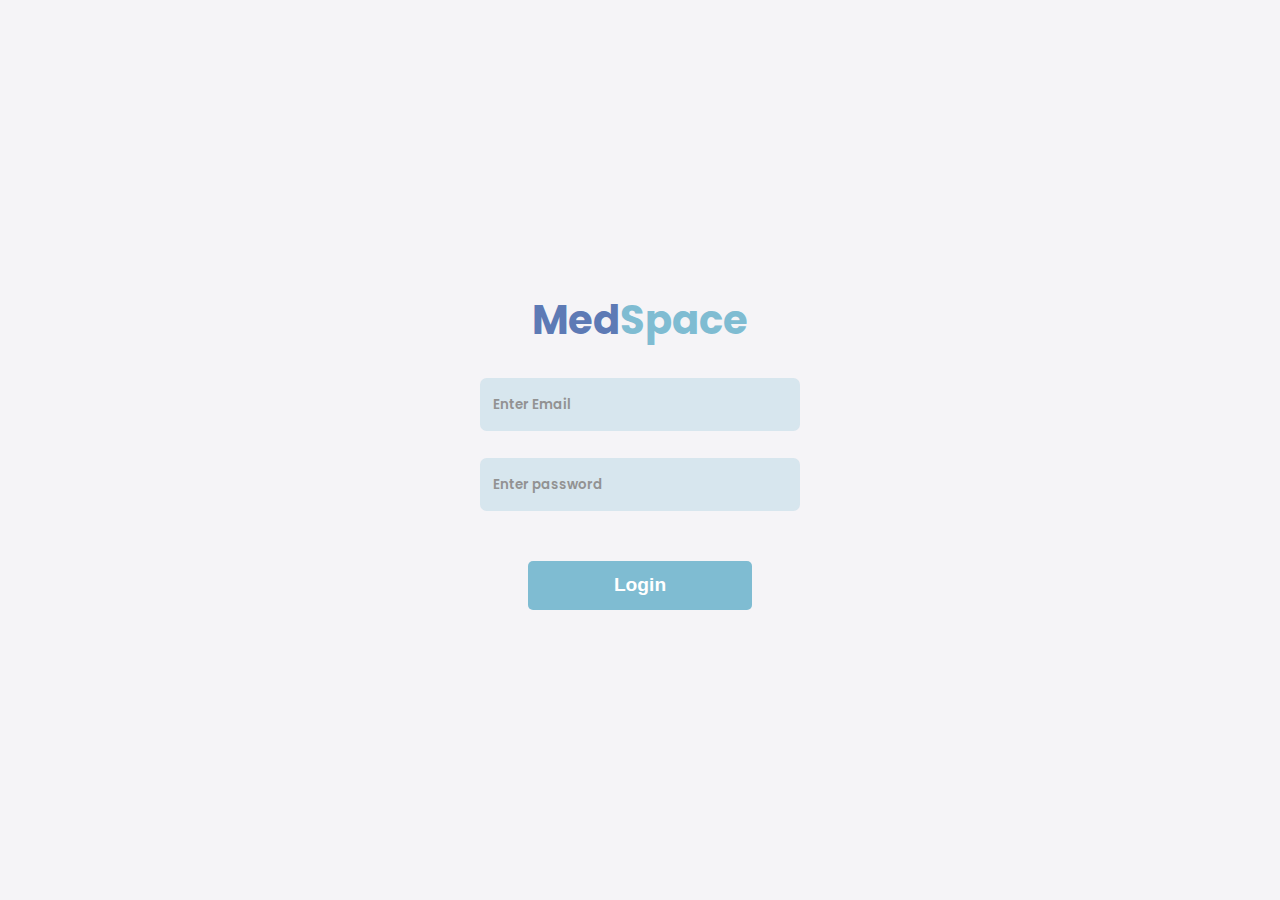
<file: index.html>
<!DOCTYPE html>
<html lang="en">

<head>
    <meta charset="UTF-8">
    <meta name="viewport" content="width=device-width, initial-scale=1.0">
    <title>Dashboard</title>
    <link href="css/style.css" rel="stylesheet">
    <link rel="preconnect" href="https://fonts.gstatic.com" crossorigin>
    <link href="https://fonts.googleapis.com/css2?family=Poppins:ital,wght@0,100;0,200;0,300;0,400;0,500;0,600;0,700;0,800;0,900;1,100;1,200;1,300;1,400;1,500;1,600;1,700;1,800;1,900&display=swap" rel="stylesheet">
    <link rel="stylesheet" href="https://cdnjs.cloudflare.com/ajax/libs/font-awesome/6.4.2/css/all.min.css" integrity="sha512-z3gLpd7yknf1YoNbCzqRKc4qyor8gaKU1qmn+CShxbuBusANI9QpRohGBreCFkKxLhei6S9CQXFEbbKuqLg0DA==" crossorigin="anonymous" referrerpolicy="no-referrer" />
</head>

<body>
    <!-- BUTTON ADD -->
    <button id="add-reserve" class="hello test aja" onclick="showButtons()">+</button>
    <div class="hiddenbutton" id="hiddenbuttons">
        <button id="add-patient" onclick="openDialog('reserve')">Add Patient</button>
        <button id="add-doctor" onclick="openDialog('doctor')">Add Doctor</button>
    </div>


    <!-- BUTTON ADD END -->

    <!-- DIALOG RESERVASI -->
    <dialog id="reserve">
        <h1 class="no-margin Hos-Name">Reservation Form</h1>
        <form action="" id="DataPasien">
            <table class="form-table">
                <tr>
                    <td class="data-table">Name:</td>
                    <td class="data-table table-name"><input type="text" name="name-patient" class="field"
                            placeholder="Name"></td>
                </tr>

                <tr>
                    <td class="data-table">Gender:</td>
                    <td class="data-table table-name">
                        <div class="flex-row">
                            <div class="flex-row">
                                <label>
                                    <input type="radio" name="gender-patient" value="Male">
                                    Male
                                </label>
                            </div>
                            <div class="flex-row">
                                <label>
                                    <input type="radio" name="gender-patient" value="Female">
                                    Female
                                </label>
                            </div>
                        </div>
                    </td>
                </tr>

                <tr>
                    <td class="data-table table-name">Address:</td>
                    <td class="data-table table-name"><textarea class="field" name="address-patient"></textarea></td>
                </tr>

                <tr>
                    <td class="data-table table-name">Date of Birth:</td>
                    <td class="data-table table-name"><input type="date" name="birthdate-patient" class="field"
                            placeholder="Birthdate"></td>
                </tr>

                <tr>
                    <td class="data-table table-name">Place of Birth:</td>
                    <td class="data-table table-name"><input type="text" name="birthplace-patient" class="field"
                            placeholder="Place of Birth"></td>
                </tr>

                <tr>
                    <td class="data-table table-name">Phone Number</td>
                    <td class="data-table table-name"><input type="text" name="phone-patient" class="field"
                            placeholder="Phone Number"></td>
                </tr>

                <tr>
                    <td class="data-table table-name">Email</td>
                    <td class="data-table table-name"><input type="email" name="email-patient" class="field"
                            placeholder="Email"></td>
                </tr>

                <tr>
                    <td class="data-table table-name">Blood Type</td>
                    <td class="data-table table-name">
                        <input list="blood-type" name="bloodtype-patient" type="text" placeholder="Blood Type"
                            class="field">
                        <datalist id="blood-type">
                            <option value="A+">A+</option>
                            <option value="A-">A-</option>
                            <option value="B+">B+</option>
                            <option value="B-">B-</option>
                            <option value="O+">O+</option>
                            <option value="O-">O-</option>
                            <option value="AB+">AB+</option>
                            <option value="AB-">AB-</option>
                        </datalist>
                    </td>
                </tr>

                <tr>
                    <td class="data-table table-name">Room</td>
                    <td class="data-table table-name">
                        <input list="room-datalist" name="room-patient" type="text" placeholder="Room" class="field">
                        <datalist id="room-datalist">
                        </datalist>
                    </td>
                </tr>

                <tr>
                    <td class="data-table table-name">Doctor</td>
                    <td class="data-table table-name">
                        <input list="doctor-datalist" name="doctor-patient" type="text" placeholder="Doctor"
                            class="field">
                        <datalist id="doctor-datalist">
                        </datalist>
                    </td>
                </tr>

                <tr>
                    <td class="data-table table-name">Check in Date:</td>
                    <td class="data-table table-name"><input type="date" name="checkindate" class="field"
                            placeholder="Check in Date"></td>
                </tr>
            </table>

            <div class="flex-row button-row">
                <button id="nosave" onclick="closeDialog('reserve')">Don't Save</button>
                <button id="submit-button" type="submit">Save</button>
            </div>
        </form>
    </dialog>

    <dialog id="doctor">
        <h1 class="no-margin Hos-Name">Add Doctor</h1>
        <form action="" id="DataDokter">
            <table class="form-table">
                <tr>
                    <td class="data-table">Name:</td>
                    <td class="data-table table-name"><input type="text" name="name-doctor" class="field" placeholder="Name">
                    </td>
                </tr>

                <tr>
                    <td class="data-table">Gender:</td>
                    <td class="data-table table-name">
                        <div class="flex-row">
                            <div class="flex-row">
                                <label>
                                    <input type="radio" name="gender-doctor" value="Male">
                                    Male
                                </label>
                            </div>
                            <div class="flex-row">
                                <label>
                                    <input type="radio" name="gender-doctor" value="Female">
                                    Female
                                </label>
                            </div>
                        </div>
                    </td>
                </tr>

                <tr>
                    <td class="data-table">Availability:</td>
                    <td class="data-table table-name">
                        <div class="flex-row">
                            <div class="flex-col flex-left"><label>
                                    <input type="checkbox" name="availability-doctor" value="monday" class="no-margin" style="width: auto;">
                                    Monday
                                </label>
                                <label>
                                    <input type="checkbox" name="availability-doctor" value="tuesday" class="no-margin" style="width: auto;">
                                    Tuesday
                                </label>
                                <label>
                                    <input type="checkbox" name="availability-doctor" value="wednesday" class="no-margin" style="width: auto;">
                                    Wednesday
                                </label>
                            </div>
                            <div class="flex-col flex-left">
                                <label>
                                    <input type="checkbox" name="availability-doctor" value="thursday" class="no-margin" style="width: auto;">
                                    Thursday
                                </label>
                                <label>
                                    <input type="checkbox" name="availability-doctor" value="friday" class="no-margin" style="width: auto;">
                                    Friday
                                </label>
                            </div>
                        </div>
                    </td>
                </tr>


                <tr>
                    <td class="data-table table-name">Phone Number</td>
                    <td class="data-table table-name"><input type="text" name="phone-doctor" class="field"
                            placeholder="Phone Number"></td>
                </tr>

                <tr>
                    <td class="data-table table-name">Email</td>
                    <td class="data-table table-name"><input type="email" name="email-doctor" class="field"
                            placeholder="Email"></td>
                </tr>

                <tr>
                    <td class="data-table table-name">Specialty</td>
                    <td class="data-table table-name">
                        <input list="specialty" name="specialty-doctor" type="text" placeholder="Specialty" class="field">
                        <datalist id="specialty">
                            <option value="Pediatrician">Pediatrician</option>
                            <option value="Cardiologist">Cardiologist</option>
                            <option value="Opthalmologist">Opthalmologist</option>
                            <option value="Psychiatrist">Psychiatrist</option>
                            <option value="Neurologist">Neurologist</option>
                            <option value="Dermatologist">Dermatologist</option>
                        </datalist>
                    </td>
                </tr>

            </table>

            <div class="flex-row button-row">
                <button id="nosave" onclick="closeDialog('doctor')">Don't Save</button>
                <button id="submit-button" type="submit">Save</button>
            </div>
        </form>
    </dialog>

    <dialog id="patient-info">
        <h1 class="no-margin Hos-Name">Add Doctor</h1>
        <form action="" id="DataDokter">
            <table class="form-table">
                <tr>
                    <td class="data-table">Name:</td>
                    <td class="data-table table-name">Jian
                    </td>
                </tr>

                <tr>
                    <td class="data-table table-name">Date of Birth:</td>
                    <td class="data-table table-name"></td>
                </tr>

                <tr>
                    <td class="data-table table-name">Check in Date:</td>
                    <td class="data-table table-name"></td>
                </tr>

                <tr>
                    <td class="data-table table-name">Phone Number</td>
                    <td class="data-table table-name"></td>
                </tr>

                <tr>
                    <td class="data-table table-name">Email</td>
                    <td class="data-table table-name"></td>
                </tr>

                <tr>
                    <td class="data-table table-name">Blood Type</td>
                    <td class="data-table table-name">A-
                    </td>
                </tr>

            </table>

            <div class="flex-row button-row">
                <button id="nosave" onclick="closeDialog('patient-info')">Don't Save</button>
                <button id="submit-button" type="submit">Save</button>
            </div>
        </form>
    </dialog>
    <!-- END DIALOG -->

    <nav>
        <div class="no-margin">
            <span class="Med">Med</span><span Class="Space">Space</span>
        </div>
        <div class="flex-row list-a">
            <div class="active box-nav no-margin">
                <a href="index.html">
                    <p class="no-margin ">Dashboard</p>
                </a>
            </div>


            <div class="nonactive box-nav no-margin">
                <a href="room.html">
                    <p class="no-margin ">Rooms</p>
                </a>
            </div>

            <div class="nonactive box-nav no-margin">
                <a href="docter.html">
                    <p class="no-margin ">Doctors</p>
                </a>
            </div>


            <div class="nonactive box-nav no-margin">
                <a href="patient.html">
                    <p class="no-margin ">Patients</p>
                </a>
            </div>


        </div>
        <div class="hamburger no-margin">
            <span class="bar"></span>
            <span class="bar"></span>
            <span class="bar"></span>
        </div>
    </nav>
    <div class="flex-all">

        <aside class="flex-col noscroll">
            <h1 class="no-margin"><span class="Med">Med</span><span Class="Space">Space</span></h1>
            <hr class="no-margin">
            <div class="flex-row">
                <div class="img-wrapper">
                    <div class="admin-profile flex-row">
                        <img src="admin-profile.jpg" class="" width="80px" />
                    </div>
                </div>
                <div class="namadiv">
                    <h2 class="nama">Hi, Admin!</h2>
                </div>
            </div>
            <hr class="no-margin">

            <div class="no-margin bounding-box">
                <div class="active box no-margin">
                    <a href="index.html">
                        <p class="no-margin "><i class="fa-solid fa-gauge"></i> Dashboard</p>
                    </a>
                </div>

                <div class="no-margin bounding-box">
                    <div class="nonactive box no-margin">
                        <a href="room.html">
                            <p class="no-margin "><i class="fa-solid fa-person-booth"></i> Rooms</p>
                        </a>
                    </div>
                </div>
            </div>

            <hr class="no-margin">

            <div class="no-margin bounding-box">
                <div class="nonactive box no-margin">
                    <a href="docter.html">
                        <p class="no-margin "><i class="fa-solid fa-user-doctor"></i> Doctors</p>
                    </a>
                </div>

                <div class="no-margin bounding-box">
                    <div class="nonactive box no-margin">
                        <a href="patient.html">
                            <p class="no-margin "><i class="fa-solid fa-user-injured"></i> Patients</p>
                        </a>
                    </div>
                </div>
            </div>
        </aside>

        <!-------DASHBOARD------>

        <div class="dashboard-frame flex-start">
                <h1 class="Hos-Name">Rumah Sakit Melati</h1>
            <div class="info-frame">
                <div class="info-isi info-room">
                    <h2 class="no-margin info-title" onclick=""><i class="fa-solid fa-hospital"></i> 
                        Room Capacity
                    </h2>
                    <canvas class="circle no-margin" id="myCanvas">
                        <!-- <svg xmlns="http://www.w3.org/2000/svg"  viewBox="0 0 110 110"
                            fill="none">
                            <circle cx="55" cy="55" r="55" fill="#D9D9D9" />
                            <path
                                d="M110 55C110 65.878 106.774 76.5117 100.731 85.5564C94.6874 94.6011 86.0975 101.651 76.0476 105.813C65.9977 109.976 54.939 111.065 44.27 108.943C33.6011 106.821 23.801 101.583 16.1091 93.8909C8.41724 86.199 3.179 76.3989 1.05681 65.73C-1.06538 55.061 0.023806 44.0023 4.18663 33.9524C8.34945 23.9025 15.3989 15.3126 24.4436 9.26917C33.4883 3.22569 44.122 -1.29719e-07 55 0L55 55H110Z"
                                fill="#04739B" />
                        </svg> -->
                    </canvas>
                    <h3 class="no-margin info-detail" id="percentage">75%</h3>
                </div>

                <div class="info-isi">
                    <h2 class= "no-margin info-title"><i class="fa-solid fa-hospital-user"></i>
                        Patient Count
                    </h2> 
                    <h4 class="patient-count no-margin" id="patient-count">125</h4>
                    <h3 class="no-margin info-detail" id="patient-label">patients</h3>
                </div>

                <div class="info-isi ">
                    <h2 class="no-margin info-title"><i class="fa-solid fa-bed-pulse"></i>
                        Room Count
                    </h2> 
                    <div class="count">
                        <div class="text-count1">
                            <h4 class="patient-count no-margin" id="room-count">30</h4>
                            <h3 class="no-margin info-detail" id="patient-label">rooms</h3>
                        </div>

                        <div class="text-container" id="room-details">
                            <div class="text-count2">
                                <h4 class="room-count no-margin" id="vip-count">14</h4>
                                <h3 class="no-margin info-detail" id="room-label">VIP rooms</h3>
                                <i class="fa-solid fa-user-tie"></i>
                            </div>

                            <div class="text-count2">
                                <h4 class="room-count no-margin" id="reg-count">16</h4>
                                <h3 class="no-margin info-detail" id="room-label">Regular rooms</h3>
                                <i class="fa-solid fa-user-group"></i>
                            </div>
                        </div>

                    </div>
                </div>
            </div>

            <div class="tabel-pasien">
                <div class="header-patient">
                    <h5 class="no-margin" id="patient-list">Patient List</h5>
                    <a class="button-text" style="color:#418AA4;" href="patient.html">More</a>
                </div>
                <table id="patient-list-table">
                    <tr>
                        <th class="header-table table-name">Name</th>
                        <th class="header-table table-room">Room</th>
                        <th class="header-table table-area">Area</th>
                        <th class="header-table table-status">Status</th>
                    </tr>

                    <tr>
                        <td class="table-name">Kenzie</th>
                        <td class="table-room">1011</td>
                        <td class="table-area">Hibiscus</td>
                        <td class="table-status">Checked In</td>
                    </tr>
                    <tr>
                        <td class="data-table table-name">Kenzie</th>
                        <td class="data-table table-room">1011</td>
                        <td class="data-table table-area">Hibiscus</td>
                        <td class="data-table table-status">Checked In</td>
                    </tr>
                    <tr>
                        <td class="data-table table-name">Kenzie</th>
                        <td class="data-table table-room">1011</td>
                        <td class="data-table table-area">Hibiscus</td>
                        <td class="data-table table-status">Checked In</td>
                    </tr>
                    <tr>
                        <td class="data-table table-name">Kenzie</th>
                        <td class="data-table table-room">1011</td>
                        <td class="data-table table-area">Hibiscus</td>
                        <td class="data-table table-status">Checked In</td>
                    </tr>
                    <tr>
                        <td class="data-table table-name">Kenzie</th>
                        <td class="data-table table-room">1011</td>
                        <td class="data-table table-area">Hibiscus</td>
                        <td class="data-table table-status">Checked In</td>
                    </tr>
                    <tr>
                        <td class="data-table table-name">Kenzie</th>
                        <td class="data-table table-room">1011</td>
                        <td class="data-table table-area">Hibiscus</td>
                        <td class="data-table table-status">Checked In</td>
                    </tr>
                    <tr>
                        <td class="data-table table-name">Kenzie</th>
                        <td class="data-table table-room">1011</td>
                        <td class="data-table table-area">Hibiscus</td>
                        <td class="data-table table-status">Checked In</td>
                    </tr>
                    <tr>
                        <td class="data-table table-name">Kenzie</th>
                        <td class="data-table table-room">1011</td>
                        <td class="data-table table-area">Hibiscus</td>
                        <td class="data-table table-status">Checked In</td>
                    </tr>
                    <tr>
                        <td class="data-table table-name">Kenzie</th>
                        <td class="data-table table-room">1011</td>
                        <td class="data-table table-area">Hibiscus</td>
                        <td class="data-table table-status">Checked In</td>
                    </tr>
                    <tr>
                        <td class="data-table table-name">Kenzie</th>
                        <td class="data-table table-room">1011</td>
                        <td class="data-table table-area">Hibiscus</td>
                        <td class="data-table table-status">Checked In</td>
                    </tr>
                    <tr></tr>
                    <td class="data-table table-name">Kenzie</th>
                    <td class="data-table table-room">1011</td>
                    <td class="data-table table-area">Hibiscus</td>
                    <td class="data-table table-status">Checked In</td>
                    </tr>
                    <tr>
                        <td class="data-table table-name">Kenzie</th>
                        <td class="data-table table-room">1011</td>
                        <td class="data-table table-area">Hibiscus</td>
                        <td class="data-table table-status">Checked In</td>
                    </tr>
                    <tr>
                        <td class="data-table table-name">Kenzie</th>
                        <td class="data-table table-room">1011</td>
                        <td class="data-table table-area">Hibiscus</td>
                        <td class="data-table table-status">Checked In</td>
                    </tr>
                    <tr>
                        <td class="data-table table-name">Kenzie</th>
                        <td class="data-table table-room">1011</td>
                        <td class="data-table table-area">Hibiscus</td>
                        <td class="data-table table-status">Checked In</td>
                    </tr>
                </table>
            </div>
        </div>
        <div id="overlay"></div>
    </div>

    <script src="js/index.js"></script>
    <script src="js/tools.js"></script>


</body>

</html>
</file>
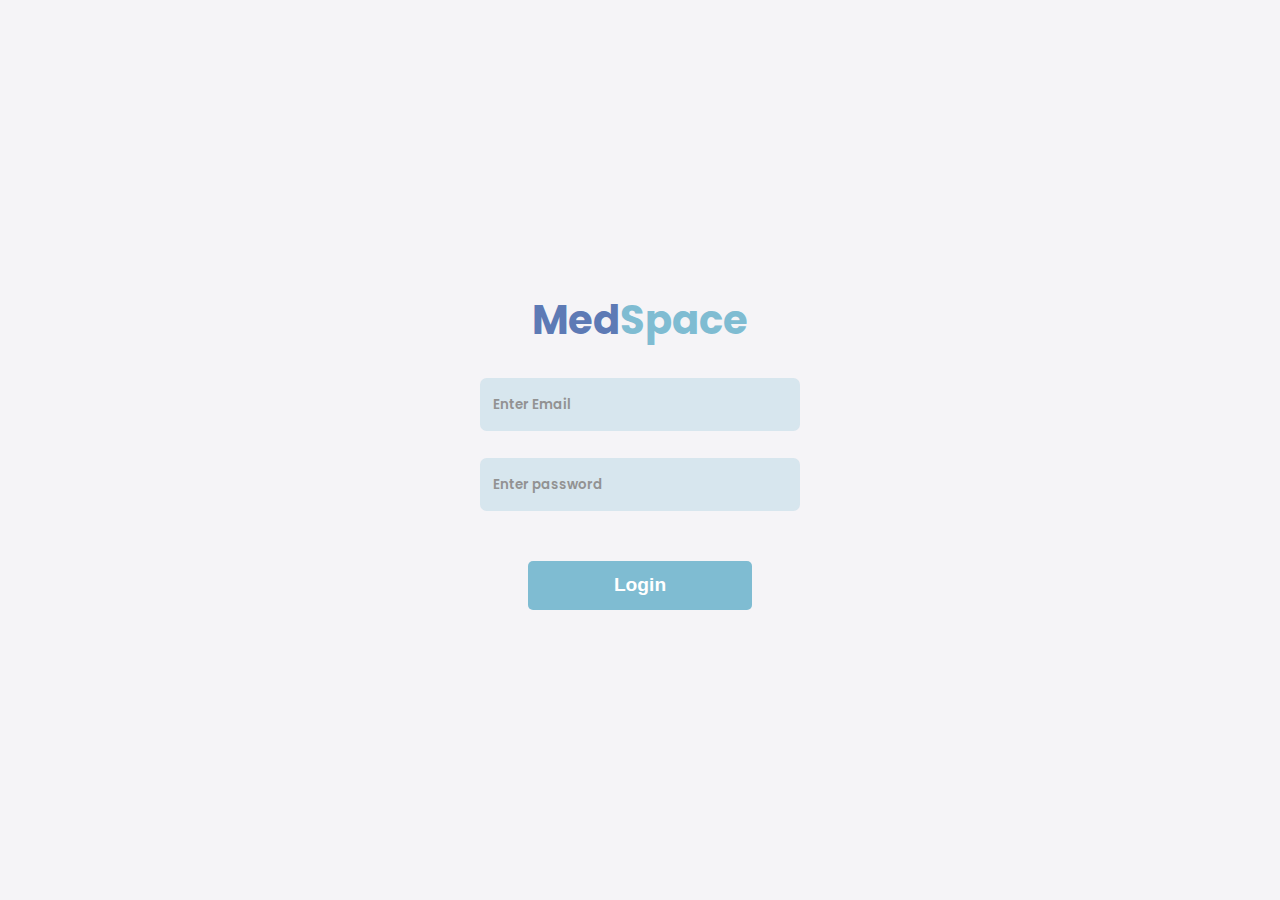
<file: docter.html>
<!DOCTYPE html>
<html lang="en">
<head>
    <meta charset="UTF-8">
    <meta name="viewport" content="width=device-width, initial-scale=1.0">
    <title>Dashboard</title>
    <link href="css/style.css" rel="stylesheet">
    <link rel="preconnect" href="https://fonts.gstatic.com" crossorigin>
    <link href="https://fonts.googleapis.com/css2?family=Poppins:ital,wght@0,100;0,200;0,300;0,400;0,500;0,600;0,700;0,800;0,900;1,100;1,200;1,300;1,400;1,500;1,600;1,700;1,800;1,900&display=swap" rel="stylesheet">
    <link rel="stylesheet" href="https://cdnjs.cloudflare.com/ajax/libs/font-awesome/6.4.2/css/all.min.css" integrity="sha512-z3gLpd7yknf1YoNbCzqRKc4qyor8gaKU1qmn+CShxbuBusANI9QpRohGBreCFkKxLhei6S9CQXFEbbKuqLg0DA==" crossorigin="anonymous" referrerpolicy="no-referrer" />
</head>
<body>
    <!-- BUTTON ADD -->
    <button id="add-reserve" class="hello test aja" onclick="openDialog('doctor')">+</button>
    
    <!-- BUTTON ADD END -->

    <!-- DIALOG RESERVASI -->
    <dialog id="doctor">
        <h1 class="no-margin Hos-Name">Add Doctor</h1>
        <form action="" id="DataDokter">
            <table class="form-table">
                <tr>
                    <td class="data-table">Name:</td>
                    <td class="data-table table-name"><input type="text" name="name-doctor" class="field" placeholder="Name">
                    </td>
                </tr>

                <tr>
                    <td class="data-table">Gender:</td>
                    <td class="data-table table-name">
                        <div class="flex-row">
                            <div class="flex-row">
                                <label>
                                    <input type="radio" name="gender-doctor" value="Male">
                                    Male
                                </label>
                            </div>
                            <div class="flex-row">
                                <label>
                                    <input type="radio" name="gender-doctor" value="Female">
                                    Female
                                </label>
                            </div>
                        </div>
                    </td>
                </tr>

                <tr>
                    <td class="data-table">Availability:</td>
                    <td class="data-table table-name">
                        <div class="flex-row">
                            <div class="flex-col flex-left"><label>
                                    <input type="checkbox" name="availability-doctor" value="Monday" class="no-margin" style="width: auto;">
                                    Monday
                                </label>
                                <label>
                                    <input type="checkbox" name="availability-doctor" value="Tuesday" class="no-margin" style="width: auto;">
                                    Tuesday
                                </label>
                                <label>
                                    <input type="checkbox" name="availability-doctor" value="Wednesday" class="no-margin" style="width: auto;">
                                    Wednesday
                                </label>
                            </div>
                            <div class="flex-col flex-left">
                                <label>
                                    <input type="checkbox" name="availability-doctor" value="Thursday" class="no-margin" style="width: auto;">
                                    Thursday
                                </label>
                                <label>
                                    <input type="checkbox" name="availability-doctor" value="Friday" class="no-margin" style="width: auto;">
                                    Friday
                                </label>
                            </div>
                        </div>
                    </td>
                </tr>


                <tr>
                    <td class="data-table table-name">Phone Number</td>
                    <td class="data-table table-name"><input type="text" name="phone-doctor" class="field"
                            placeholder="Phone Number"></td>
                </tr>

                <tr>
                    <td class="data-table table-name">Email</td>
                    <td class="data-table table-name"><input type="email" name="email-doctor" class="field"
                            placeholder="Email"></td>
                </tr>

                <tr>
                    <td class="data-table table-name">Specialty</td>
                    <td class="data-table table-name">
                        <input list="specialty" name="specialty-doctor" type="text" placeholder="Specialty" class="field">
                        <datalist id="specialty">
                            <option value="Pediatrician">Pediatrician</option>
                            <option value="Cardiologist">Cardiologist</option>
                            <option value="Opthalmologist">Opthalmologist</option>
                            <option value="Psychiatrist">Psychiatrist</option>
                            <option value="Neurologist">Neurologist</option>
                            <option value="Dermatologist">Dermatologist</option>
                        </datalist>
                    </td>
                </tr>

            </table>

            <div class="flex-row button-row">
                <button id="nosave" onclick="closeDialog('doctor')">Don't Save</button>
                <button id="submit-button" type="submit">Save</button>
            </div>
        </form>
    </dialog>
    <!-- END DIALOG -->

    <nav>
        <div class="no-margin">
            <span class="Med">Med</span><span Class="Space">Space</span>
        </div>
        <div class="flex-row list-a">
                <div class = "nonactive box-nav no-margin">
                    <a href="index.html"><p class="no-margin ">Dashboard</p></a>
                </div>
    
                
                    <div class = "nonactive box-nav no-margin">
                        <a href="room.html"><p class="no-margin ">Rooms</p></a>
                    </div>
                
                <div class = "active box-nav no-margin">
                    <a href="docter.html"><p class="no-margin ">Doctors</p></a>
                </div>
    
                
                    <div class = "nonactive box-nav no-margin">
                        <a href="patient.html"><p class="no-margin "> Patients</p></a>
                    </div>
                
        </div>
    </div>
    <div class="hamburger no-margin">
        <span class="bar"></span>
        <span class="bar"></span>
        <span class="bar"></span>
    </div>
    </nav>
    <div class="flex-all">
        <aside class="flex-col noscroll">
            <h1 class="no-margin"><span class="Med">Med</span><span Class="Space">Space</span></h1>
            <hr class="no-margin">
            <div class="flex-row">
                <div class="img-wrapper">
                    <div class="admin-profile flex-row">
                        <img src="admin-profile.jpg" class="" width="80px" />
                    </div>
                </div>
                <div class="namadiv">
                    <h2 class="nama">Hi, Admin!</h2>
                </div>
            </div>
            
            <hr class="no-margin">
    
            <div class="no-margin bounding-box">
                <div class = "nonactive box no-margin">
                    <a href="index.html"><p class="no-margin "><i class="fa-solid fa-gauge"></i> Dashboard</p>
                    </a>
                </div>
    
                <div class="no-margin bounding-box">
                    <div class = "nonactive box no-margin">
                        <a href="room.html"><p class="no-margin "><i class="fa-solid fa-person-booth"></i> Rooms</p>
                        </a>
                    </div>
                </div>
            </div>
    
            <hr class="no-margin">
    
            <div class="no-margin bounding-box">
                <div class = "active box no-margin">
                    <a href="docter.html"><p class="no-margin "><i class="fa-solid fa-user-doctor"></i> Doctors</p>
                    </a>
                </div>
    
                <div class="no-margin bounding-box">
                    <div class = "nonactive box no-margin">
                        <a href="patient.html"><p class="no-margin "><i class="fa-solid fa-user-injured"></i> Patients</p>
                        </a>
                    </div>
                </div>
            </div>
        </aside>

        <!-------DASHBOARD------>

        <div class="dashboard-frame flex-start">
            <h1 class="no-margin bigger-logo"><span Class="Hos-Name">Doctors</span></h1>
            <div class="flex-row filter-row">
                <button id="Pediatrician" class="filter-button">Pediatrician</button>
                <button id="Cardiologist" class="filter-button">Cardiologist</button>
                <button id="Opthalmologist" class="filter-button">Opthalmologist</button>
                <button id="Psychiatrist" class="filter-button">Psychiatrist</button>
                <button id="Neurologist" class="filter-button">Neurologist</button>
                <button id="Dermatologist" class="filter-button">Dermatologist</button>
                <button id="All" class="filter-button">All</button>
                <button id="Dermatologist" class="filter-button">Doctors Available Today</button>
              </div>
             <div class="table-container no-margin">
                <table id="doctor-list-table"></table>
             </div>

        
        
    <script src="js/doctor.js"></script>
    <script src="js/tools.js"></script>
    
    
</body>
</html>
</file>
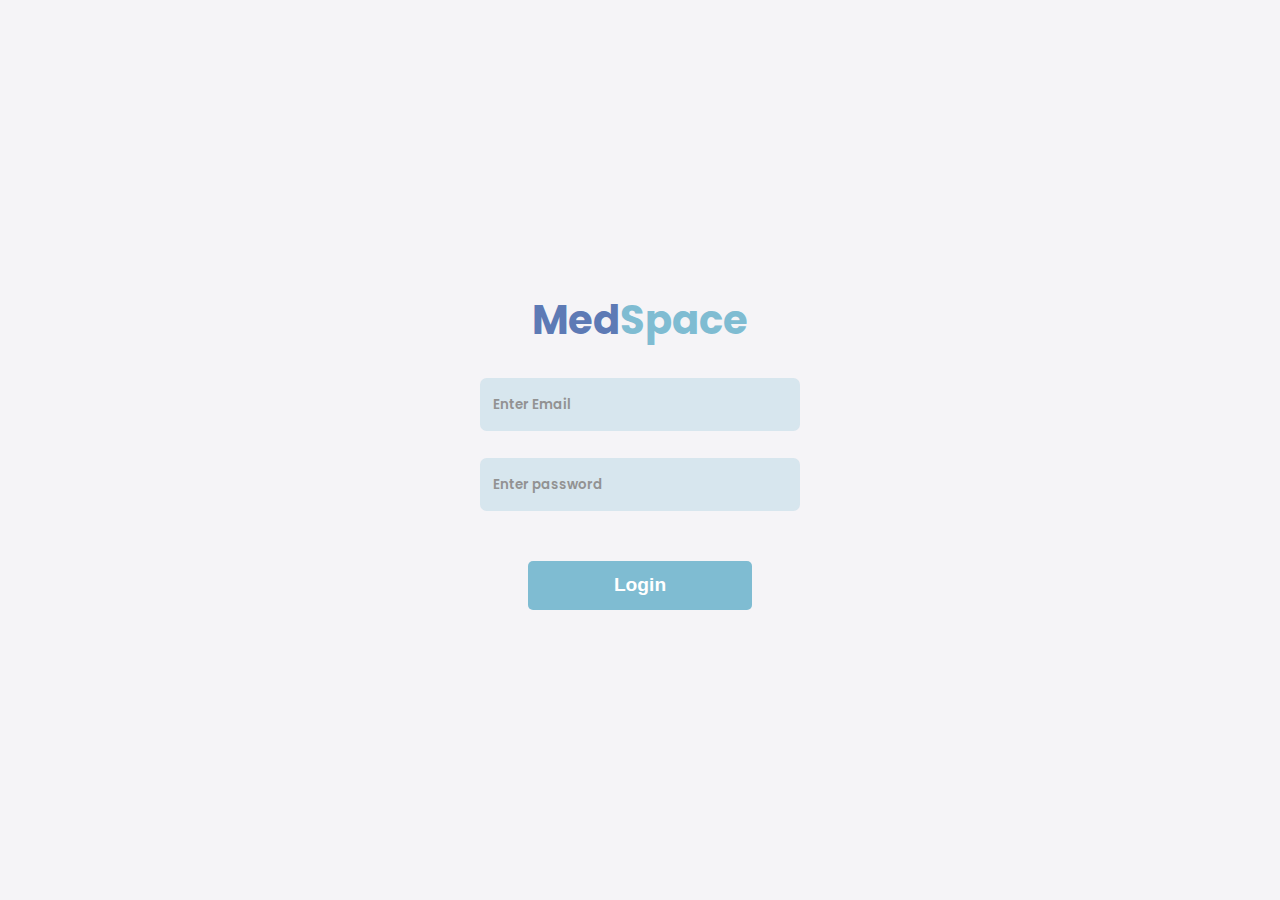
<file: login.html>
<!DOCTYPE html>
<html>

<head>
	<meta charset="utf-8">
	<title>Login Medspace</title>
	<link rel="stylesheet" type="text/css" href="css/style.css">
</head>

<body class="body-login">
	<!--<section class="background"></section>-->
	<div class="flex-col login-form">
		<div class="no-margin">
			<span class="Med">Med</span><span Class="Space">Space</span>
		</div>
		<form id="login-form">
            <input class="field login-field" type="text" placeholder="Enter Email" id="email" name="email" required>
            <input class="field login-field" type="password" placeholder="Enter password" id="password" name="password" required>
            <input class="field login-button" type="submit" value="Login" class="submit">
        </form>
	</div>

	<script src="js/login.js"></script>
</body>

</html>
</file>
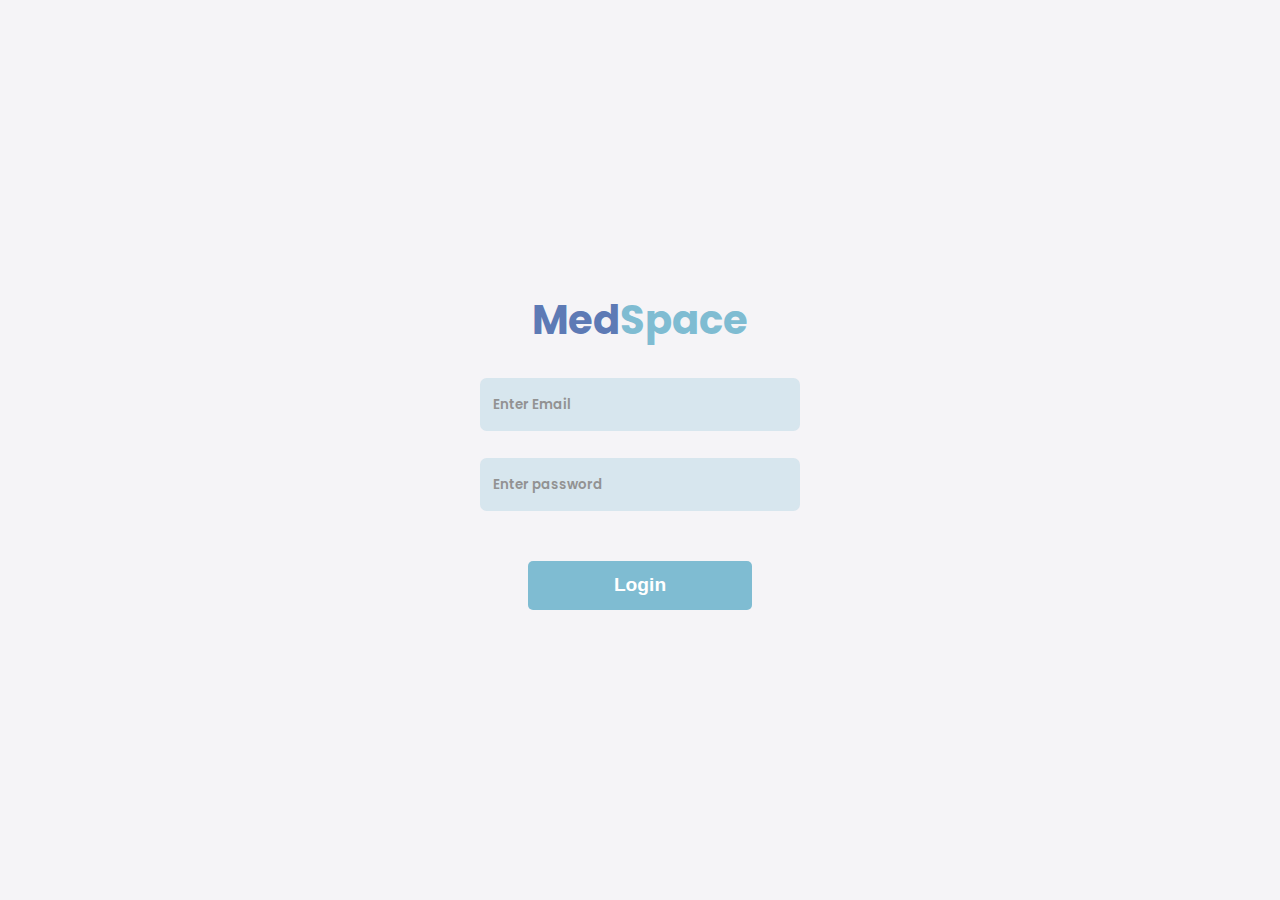
<file: patient.html>
<!DOCTYPE html>
<html lang="en">

<head>
    <meta charset="UTF-8">
    <meta name="viewport" content="width=device-width, initial-scale=1.0">
    <title>Dashboard</title>
    <link href="css/style.css" rel="stylesheet">
    <link rel="preconnect" href="https://fonts.gstatic.com" crossorigin>
    <link href="https://fonts.googleapis.com/css2?family=Poppins:ital,wght@0,100;0,200;0,300;0,400;0,500;0,600;0,700;0,800;0,900;1,100;1,200;1,300;1,400;1,500;1,600;1,700;1,800;1,900&display=swap" rel="stylesheet">
    <link rel="stylesheet" href="https://cdnjs.cloudflare.com/ajax/libs/font-awesome/6.4.2/css/all.min.css" integrity="sha512-z3gLpd7yknf1YoNbCzqRKc4qyor8gaKU1qmn+CShxbuBusANI9QpRohGBreCFkKxLhei6S9CQXFEbbKuqLg0DA==" crossorigin="anonymous" referrerpolicy="no-referrer" />
</head>

<body>
    <!-- BUTTON ADD -->
    <!-- <button id="add-doctor" onclick="openReserveDialog()">+</button> -->
    <!-- BUTTON ADD END -->

    <!-- DIALOG RESERVASI -->
    <dialog id="patient-info">
        <h1 class="no-margin Hos-Name patient-name">Nama Pasien</h1>
        <table>


            <tr>
                <td class="data-table table-area">Phone:</td>
                <td class="data-table table-area value">098765432</td>
            </tr>

            <tr>
                <td class="data-table table-status">Email:</td>
                <td class="data-table table-status value">pasien@gmail.com</td>
            </tr>

            <tr>
                <td class="data-table table-status">Date Checked In:</td>
                <td class="data-table table-status value">12 Agustus 2023</td>
            </tr>

            <tr>
                <td class="data-table table-status">Status:</td>
                <td class="data-table table-status value">pasien@gmail.com</td>
            </tr>
        </table>
        <button id="nosave" onclick="closeDialog('patient-info')">Close</button>
    </dialog>
    <!-- END DIALOG -->

    <nav>
        <div class="no-margin">
            <span class="Med">Med</span><span Class="Space">Space</span>
        </div>
        <div class="flex-row list-a">
            <div class="nonactive box-nav no-margin">
                <a href="index.html">
                    <p class="no-margin ">Dashboard</p>
                </a>
            </div>


            <div class="nonactive box-nav no-margin">
                <a href="room.html">
                    <p class="no-margin ">Rooms</p>
                </a>
            </div>

            <div class="nonactive box-nav no-margin">
                <a href="docter.html">
                    <p class="no-margin ">Doctors</p>
                </a>
            </div>


            <div class="active box-nav no-margin">
                <a href="patient.html">
                    <p class="no-margin "> Patients</p>
                </a>
            </div>

        </div>
    </div>
    <div class="hamburger no-margin">
        <span class="bar"></span>
        <span class="bar"></span>
        <span class="bar"></span>
    </div>
    </nav>
    <div class="flex-all">
        <aside class="flex-col noscroll">
            <h1 class="no-margin"><span class="Med">Med</span><span Class="Space">Space</span></h1>
            <hr class="no-margin">
            <div class="flex-row">
                <div class="img-wrapper">
                    <div class="admin-profile flex-row">
                        <img src="admin-profile.jpg" class="" width="80px" />
                    </div>
                </div>
                <div class="namadiv">
                    <h2 class="nama">Hi, Admin!</h2>
                </div>
            </div>
            <hr class="no-margin">


            <div class="no-margin bounding-box">
                <div class="nonactive box no-margin">
                    <a href="index.html">
                        <p class="no-margin "><i class="fa-solid fa-gauge"></i> Dashboard</p>
                    </a>
                </div>

                <div class="no-margin bounding-box">
                    <div class="nonactive box no-margin">
                        <a href="room.html">
                            <p class="no-margin "><i class="fa-solid fa-person-booth"></i> Rooms</p>
                        </a>
                    </div>
                </div>
            </div>

            <hr class="no-margin">

            <div class="no-margin bounding-box">
                <div class="nonactive box no-margin">
                    <a href="docter.html">
                        <p class="no-margin "><i class="fa-solid fa-user-doctor"></i> Doctors</p>
                    </a>
                </div>

                <div class="no-margin bounding-box">
                    <div class="active box no-margin">
                        <a href="patient.html">
                            <p class="no-margin "><i class="fa-solid fa-user-injured"></i> Patients</p>
                        </a>
                    </div>
                </div>
            </div>
        </aside>

        <!-------DASHBOARD------>

        <div class="dashboard-frame flex-start">
            <div class="sticky">
                <h1 class="no-margin bigger-logo"><span Class="Hos-Name">Patients</span></h1>
                <div class="flex-row filter-row">
                    <button class="filter-button">All</button>
                    <button class="filter-button">Checked In</button>
                    <button class="filter-button">Discharged</button>
                </div>
            </div>

            <div class="table-container no-margin">
                <table id="patient-list-table">
                </table>
            </div>
            

            <script src="js/patient.js"></script>
            <script src="js/tools.js"></script>


</body>
</html>
</file>
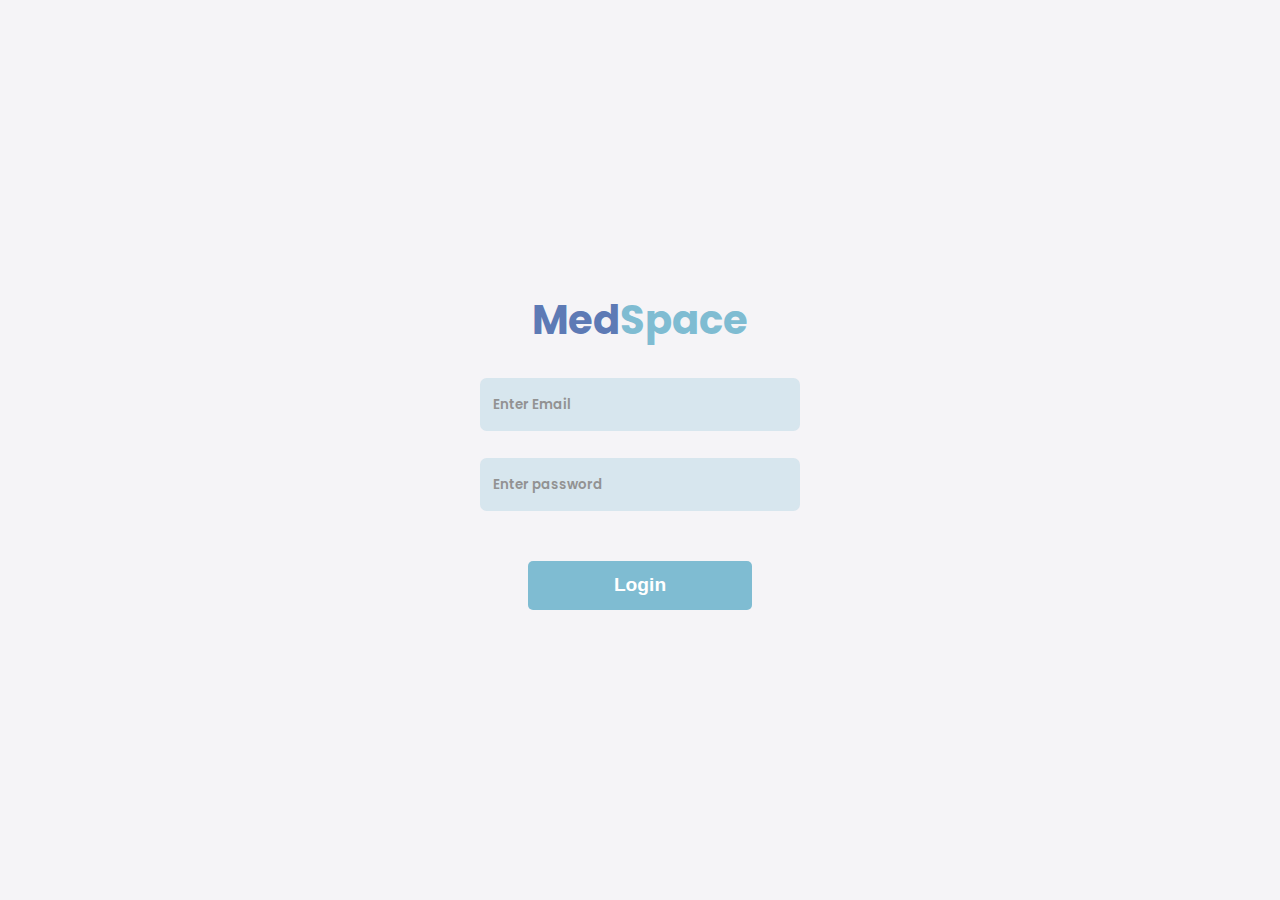
<file: room.html>
<!DOCTYPE html>
<html lang="en">

<head>
    <meta charset="UTF-8">
    <meta name="viewport" content="width=device-width, initial-scale=1, minimum-scale=1" />
    <title>Room View</title>
    <link href="css/style.css" rel="stylesheet">
    <link rel="preconnect" href="https://fonts.gstatic.com" crossorigin>
    <link href="https://fonts.googleapis.com/css2?family=Poppins:ital,wght@0,100;0,200;0,300;0,400;0,500;0,600;0,700;0,800;0,900;1,100;1,200;1,300;1,400;1,500;1,600;1,700;1,800;1,900&display=swap" rel="stylesheet">
    <link rel="stylesheet" href="https://cdnjs.cloudflare.com/ajax/libs/font-awesome/6.4.2/css/all.min.css" integrity="sha512-z3gLpd7yknf1YoNbCzqRKc4qyor8gaKU1qmn+CShxbuBusANI9QpRohGBreCFkKxLhei6S9CQXFEbbKuqLg0DA==" crossorigin="anonymous" referrerpolicy="no-referrer" />
</head>

<body>
    <nav>
        <div class="no-margin">
            <span class="Med">Med</span><span Class="Space">Space</span>
        </div>
        <div class="flex-row list-a">
            <div class="nonactive box-nav no-margin">
                <a href="index.html">
                    <p class="no-margin ">Dashboard</p>
                </a>
            </div>


            <div class="active box-nav no-margin">
                <a href="room.html">
                    <p class="no-margin ">Rooms</p>
                </a>
            </div>

            <div class="nonactive box-nav no-margin">
                <a href="docter.html">
                    <p class="no-margin ">Doctors</p>
                </a>
            </div>


            <div class="nonactive box-nav no-margin">
                <a href="patient.html">
                    <p class="no-margin "> Patients</p>
                </a>
            </div>

        </div>
    </div>
    <div class="hamburger no-margin">
        <span class="bar"></span>
        <span class="bar"></span>
        <span class="bar"></span>
    </div>
    </nav>
    <div class="flex-all">
        <aside class="flex-col noscroll">
            <h1 class="no-margin"><span class="Med">Med</span><span Class="Space">Space</span></h1>
            <hr class="no-margin">
            <div class="flex-row">
                <div class="img-wrapper">
                    <div class="admin-profile flex-row">
                        <img src="admin-profile.jpg" class="" width="80px" />
                    </div>
                </div>
                <div class="namadiv">
                    <h2 class="nama">Hi, Admin!</h2>
                </div>
            </div>
            <hr class="no-margin">

            <div class="no-margin bounding-box">
                <div class="nonactive box no-margin">
                    <a href="index.html">
                        <p class="no-margin "><i class="fa-solid fa-gauge"></i> Dashboard</p>
                    </a>
                </div>

                <div class="no-margin bounding-box">
                    <div class="active box no-margin">
                        <a href="">
                            <p class="no-margin "><i class="fa-solid fa-person-booth"></i> Rooms</p>
                        </a>
                    </div>
                </div>
            </div>

            <hr class="no-margin">

            <div class="no-margin bounding-box">
                <div class="nonactive box no-margin">
                    <a href="docter.html">
                        <p class="no-margin "><i class="fa-solid fa-user-doctor"></i> Doctors</p>
                    </a>
                </div>

                <div class="no-margin bounding-box">
                    <div class="nonactive box no-margin">
                        <a href="patient.html">
                            <p class="no-margin "><i class="fa-solid fa-user-injured"></i> Patients</p>
                        </a>
                    </div>
                </div>
            </div>
        </aside>

        <!-------DASHBOARD------>
        <div class="dashboard-frame flex-start">
            <div class="flex-col heading1">
                <h1 class="no-margin bigger-logo"><span Class="Hos-Name">Rumah Sakit Melati</span></h1>
            </div>

            <div class="flex-row filter-row">
                <button class="filter-button" onclick="filter_floor('all')">All</button>
                <button class="filter-button" onclick="filter_floor(5)">5th Floor</button>
                <button class="filter-button" onclick="filter_floor(6)">6th Floor</button>
            </div>

            <dialog id="AddPatientinRoom">
                <h1 class="no-margin Hos-Name">Reservation Form</h1>
                <form action="" id="DataPasien">
                    <table class="form-table">
                        <tr>
                            <td class="data-table">Name:</td>
                            <td class="data-table table-name"><input type="text" name="name-patient" class="field"
                                    placeholder="Name"></td>
                        </tr>
        
                        <tr>
                            <td class="data-table">Gender:</td>
                            <td class="data-table table-name">
                                <div class="flex-row">
                                    <div class="flex-row">
                                        <label>
                                            <input type="radio" name="gender-patient" value="Male">
                                            Male
                                        </label>
                                    </div>
                                    <div class="flex-row">
                                        <label>
                                            <input type="radio" name="gender-patient" value="Female">
                                            Female
                                        </label>
                                    </div>
                                </div>
                            </td>
                        </tr>
        
                        <tr>
                            <td class="data-table table-name">Address:</td>
                            <td class="data-table table-name"><textarea class="field" name="address-patient"></textarea></td>
                        </tr>
        
                        <tr>
                            <td class="data-table table-name">Date of Birth:</td>
                            <td class="data-table table-name"><input type="date" name="birthdate-patient" class="field"
                                    placeholder="Birthdate"></td>
                        </tr>
        
                        <tr>
                            <td class="data-table table-name">Place of Birth:</td>
                            <td class="data-table table-name"><input type="text" name="birthplace-patient" class="field"
                                    placeholder="Place of Birth"></td>
                        </tr>
        
                        <tr>
                            <td class="data-table table-name">Phone Number</td>
                            <td class="data-table table-name"><input type="text" name="phone-patient" class="field"
                                    placeholder="Phone Number"></td>
                        </tr>
        
                        <tr>
                            <td class="data-table table-name">Email</td>
                            <td class="data-table table-name"><input type="email" name="email-patient" class="field"
                                    placeholder="Email"></td>
                        </tr>
        
                        <tr>
                            <td class="data-table table-name">Blood Type</td>
                            <td class="data-table table-name">
                                <input list="blood-type" name="bloodtype-patient" type="text" placeholder="Blood Type" class="field">
                                <datalist id="blood-type">
                                    <option value="A+">A+</option>
                                    <option value="A-">A-</option>
                                    <option value="B+">B+</option>
                                    <option value="B-">B-</option>
                                    <option value="O+">O+</option>
                                    <option value="O-">O-</option>
                                    <option value="AB+">AB+</option>
                                    <option value="AB-">AB-</option>
                                </datalist>
                            </td>
                        </tr>
        
                        <tr>
                            <td class="data-table table-name">Room</td>
                            <td class="data-table table-name" id="isi-room">
                                <input list="room-datalist" name="room-patient" type="text" placeholder="Room" class="field">
                                <datalist id="room-datalist">
                                </datalist>
                            </td>
                        </tr>
        
                        <tr>
                            <td class="data-table table-name">Doctor</td>
                            <td class="data-table table-name">
                                <input list="doctor-datalist" name="doctor-patient" type="text" placeholder="Doctor" class="field">
                                <datalist id="doctor-datalist">
                                </datalist>
                            </td>
                        </tr>
        
                        <tr>
                            <td class="data-table table-name">Check in Date:</td>
                            <td class="data-table table-name"><input type="date" name="checkindate" class="field"
                                    placeholder="Check in Date"></td>
                        </tr>
                    </table>
        
                    <div class="flex-row button-row">
                        <button id="nosave" onclick="confirmclose()">Don't Save</button>
                        <button id="submit-button" type="submit">Save</button>
                    </div>
                </form>
            </dialog>
        

            <dialog id="no-avail">
                <h1 class="no-margin Hos-Name">Nomor Ruangan</h1>
                <table>
                    <tr>
                        <td class="data-table table-name">Name:</td>
                        <td class="data-table table-name">Kenzie</td>
                    </tr>

                    <tr>
                        <td class="data-table table-area">Area:</td>
                        <td class="data-table table-area">Hibiscus</td>
                    </tr>

                    <tr>
                        <td class="data-table table-status">Date Checked In:</td>
                        <td class="data-table table-status">27 September 2023</td>
                    </tr>
                </table>
                <button id="nosave" onclick="closeDialog('no-avail')">Close</button>
            </dialog>

            <dialog id="">
                <h1 class="no-margin Hos-Name">Nomor Ruangan</h1>
                <form action="" id="dataPatientinRoom">
                    <table>
                        <tr>
                            <td class="data-table table-name">Name:</td>
                            <td class="data-table table-name"><input type="text" name="Name" class="field"
                                    placeholder="Name"></td>
                        </tr>

                        <tr>
                            <td class="data-table table-area">Area:</td>
                            <td class="data-table table-area">
                                <div class="dropdown field">
                                    <select name="input2">
                                        <option value="Option1">Hibiscus</option>
                                        <option value="Option2">Orchard</option>
                                        <option value="Option3">Bloom</option>
                                    </select>
                                </div>
                            </td>
                        </tr>

                        <tr>
                            <td class="data-table table-status">Date Checked In:</td>
                            <td class="data-table table-status"><input type="date" name="Check In Date"
                                    pattern="yyyy-mm-dd"></td>
                        </tr>
                    </table>

                    <div class="flex-row button-row">
                        <button id="nosave" onclick="closeDialog('avail')">Don't Save</button>
                        <button id="submit-button" type="submit">Save</button>
                    </div>

                </form>


            </dialog>

            <div class="flex-wrap" id="roomInfo">
                <div class="room-frame avail no-margin">
                    <h1 class="room-number no-margin">R. 501</h1>
                    <h1 class="availabilty no-margin">Available</h1>
                </div>
            </div>
        </div>
    </div>


    <script src="js/room.js">
    </script>
    <script src="js/tools.js"></script>
    
</body>
</html>
</file>
<file: css/style.css>
@import url('https://fonts.googleapis.com/css2?family=Poppins:ital,wght@0,100;0,200;0,300;0,400;0,500;0,600;0,700;0,800;0,900;1,100;1,200;1,300;1,400;1,500;1,600;1,700;1,800;1,900&display=swap');


.body {
    width: 100%;
}
nav {
    visibility: hidden;
    width: 100%;
    background-color: #fff;
    margin-top: 0;
    display: flex;
    justify-content: space-around;
    padding: 1rem;
    position: fixed;
    top: 0;
    margin-bottom: 2rem;
    align-items: center;
}

.hamburger {
    display: none;
    cursor: pointer;
}

.bar {
    display: block;
    width: 25px;
    height: 3px;
    margin: 5px auto;
    -webkit-transition: all 0.3s ease-in-out;
    transition: all 0.3s ease-in-out;
    background-color: #7FBCD2;
}

.list-a {
    align-items: stretch;
}

.box-nav {
    width: 100% !important;
    display: flex;
    justify-content: center;
    align-items: center;
    gap: 5px;
    border-radius: 7px;
}

.no-margin {
    margin: 0;
    padding: 0;
}

.flex-all {
    width: 100vw;
    height: 100vh;
    margin: 0;
    padding: 0;
    background: #F5F4F7;
    display: flex;
    align-items: center;
    flex-direction: row;
    flex-shrink: 0;
    min-height: 0;
    flex: 1;
}

body {
    width: 100vw;
    height: 100vh;
    margin: 0;
    padding: 0;
    background: #F5F4F7;
}

aside {
    visibility: visible;
    width: fit-content;
    background-color: #fff;
    margin-top: 0;
    padding: 1rem 2rem;
    /* z-index: 2; */
    flex: 0 0 239px;
    /* visibility: hidden; */
}

.flex-row {
    display: flex;
    flex-direction: row;
    align-items: center;
    gap: var(--gap, 1rem);
}

.flex-col {
    display: flex;
    flex-direction: column;
    align-items: center;
    gap: 28px;
}

.login-form {
    width: 20em;
    margin: auto;
}

.img-wrapper {
    width: 75px;
    height: 75px;
    border-radius: 50%;
    box-shadow: 1px 1px 20px #d9d9d9;
    padding: 4px;
    border: 2px solid blue;
}

.admin-profile {
    max-width: 75px;
    max-height: 75px;
    border-radius: 50%;
    overflow: hidden;
}

.nama {
    color: #00000E;
    font-family: Poppins;
    font-size: 16.69px;
    font-style: normal;
}

.namadiv {
    vertical-align: middle;
}

hr {
    width: 170px;
    height: 2px;
    background: #F5F4F7;
}

.Med {
    color: #5D7AB5;
    font-family: Poppins;
    font-size: 40px;
    font-style: normal;
    font-weight: 700;
    line-height: normal;
}

.Hos-Name {
    color: #5D7AB5;
    font-family: Poppins;
    font-size: 40px;
    font-style: normal;
    font-weight: 700;
    line-height: normal;
    justify-content: center;
    align-self: center;
    text-align: center;
    margin: 0;
    margin-top: .5em;

}

.Space {
    color: #7FBCD2;
    font-family: Poppins;
    font-size: 40px;
    font-style: normal;
    font-weight: 700;
    line-height: normal;
}

.admin-profile {
    width: fit-content;
    height: 80px;
}

.bounding-box {
    display: flex;
    flex-direction: column;
    align-items: flex-start;
    gap: 7px;
}

.box {
    display: flex;
    width: 205px;
    padding: 5px 5px 5px 15px;
    align-items: center;
    gap: 5px;
    border-radius: 7px;
}

.active {
    background: rgba(4, 115, 155, 0.65);
}

.active a {
    color: #F5F4F7;
    font-family: Poppins;
    font-size: 16.69px;
    font-style: normal;
    font-weight: 500;
    line-height: normal;
}

.nonactive a {
    color: #000000;
    font-family: Poppins;
    font-size: 16.69px;
    font-style: normal;
    font-weight: 500;
    line-height: normal;
}

/* .link-active {
    color: #F5F4F7;
    font-family: Poppins;
    font-size: 16.69px;
    font-style: normal;
    font-weight: 500;
    line-height: normal;
}

.link-nonactive {
    color: #000000;
    font-family: Poppins;
    font-size: 16.69px;
    font-style: normal;
    font-weight: 500;
    line-height: normal;
} */

a {
    text-decoration: none;
}

.noscroll {
    height: 100vh;
    position: fixed;
    top: 0;
    bottom: 0;
    overflow-y: scroll;
    overflow-x: hidden;
}

.dashboard-frame {
    display: flex;
    width: 76vw;
    padding: 5px 28px 5px 0px;
    flex-direction: column;
    justify-content: center;
    align-items: flex-start;
    gap: 11px;
    flex-shrink: 0;
    align-self: stretch;


    min-height: 0;
    flex: 1;
    /* overflow-y: auto; */
    margin-left: 300px;
}

.flex-start {
    justify-content: flex-start;
}

.bigger-logo {
    font-size: 64px;
}

.info-frame {
    display: flex;
    align-items: flex-start;
    gap: 21px;
    height: 247px;
    align-self: stretch;
    flex-shrink: 0;
    justify-content: space-between ;
}

.info-isi {
    display: flex;
    padding: 1.8vh 4em;
    width: fit-content;
    flex-direction: column;
    align-items: center;
    align-self: stretch;
    border-radius: 18px;
    background: #FFF;
    height: 80%;
}

.info-room {
    padding: 1.8vh 1em;
}

/* .circle {
    display: flex;
    flex: 1 1 auto;
    justify-content: center;
    align-items: center;
} */

.info-title {
    color: #00000E;
    font-family: Poppins;
    font-size: 20px;
    font-style: normal;
    font-weight: 600;
    line-height: normal;
    text-align: center;
}

.info-detail {
    color: #04739B;
    font-family: Poppins;
    font-size: 31.217px;
    font-style: normal;
    font-weight: 600;
    line-height: normal;
}

.patient-count {
    color: #418AA4;
    text-align: center;
    font-family: Poppins;
    font-size: 5em;
    font-style: normal;
    font-weight: 600;
    line-height: normal;
}

#patient-label {
    color: #00000E;
    text-align: center;
    font-family: Poppins;
    font-size: 26.93px;
    font-style: normal;
    font-weight: 400;
    line-height: normal;
}

.count {
    display: flex;
    justify-content: center;
    align-items: center;
    gap: 73px;
}

.isi-big {
    display: flex;
    padding: 23px 37px;
    flex-direction: column;
    align-items: center;
    flex: 1 0 0;
    align-self: stretch;
}

.text-container {
    display: flex;
    flex-direction: column;
    align-items: flex-start;
    gap: 30px;
}

.text-count2 {
    display: flex;
    align-items: center;
    gap: 10px;
}

.room-count {
    color: #418AA4;
    text-align: center;
    font-family: Poppins;
    font-size: 45.162px;
    font-style: normal;
    font-weight: 600;
    line-height: normal;

}

#room-label {
    color: #00000E;
    font-family: Poppins;
    font-size: 20px;
    font-style: normal;
    font-weight: 400;
    line-height: 104%;
    /* 17.607px */
    text-align: left;
}

.tabel-pasien {
    display: flex;
    padding: 31px 40px 31px 24px;
    flex-direction: column;
    align-items: center;
    gap: 9px;
    align-self: stretch;
    border-radius: 16px;
    background: #FFF;

    flex: 1;
    overflow-y: auto;
}

table {
    width: 100%;
    border-spacing: 0;
}

.header-patient {
    display: flex;
    justify-content: space-between;
    align-items: flex-start;
    align-self: stretch;
}

#patient-list {
    color: #00000E;
    font-family: Poppins;
    font-size: 20px;
    font-style: normal;
    font-weight: 600;
    line-height: normal;
}

.button-text {
    color: #0177FC;
    text-align: right;
    font-family: Poppins;
    font-size: 20px;
    font-style: normal;
    font-weight: 600;
    line-height: normal;
}

/* .header-table {
    color: #0177FC;
    text-align: center;
    font-family: Poppins;
    font-size: 15px;
    font-style: normal;
    font-weight: 600;
    line-height: normal;
} */

.table-name {
    width:auto
}

.flex-left {
    align-items: flex-start;
}

.table-room {
    width: 20%
}

.table-area {
    width: 20%
}

.table-status {
    width: 50%
}

.form-table td {
    background-color: white !important;
    color:#04739B !important;
}

.data-table {
    color:#04739B !important;
    background-color: white
}

.value {
    font-weight: 600;
}


/* th,
td {
    border: #000000 1px solid;
}

.data-table {
    color: #00000E;
    font-family: Poppins;
    font-size: 15px;
    font-style: normal;
    font-weight: 400;
    line-height: normal;
} */

.heading1 {
    gap: 0 !important;
    align-items: flex-start;
}

.sublocation {
    color: #000;
    font-family: Poppins;
    font-size: 20px;
    font-style: normal;
    font-weight: 500;
    line-height: normal;
}

#room-number {
    color: #FFF;
    font-family: Poppins;
    font-size: 20px;
    font-style: normal;
    font-weight: 500;
    line-height: normal;
}

#availabilty {
    color: #FFF;
    font-family: Poppins;
    font-size: 15px;
    font-style: normal;
    font-weight: 500;
    line-height: normal;
}

.room-frame {
    display: flex;
    width: 71px !important;
    height: 53px !important;
    padding: 16px 60px;
    flex-direction: column;
    justify-content: center;
    align-items: center;
    flex-shrink: 0;
}

.avail {
    background: #04739B;
}

.flex-wrap {
    display: flex;
    align-items: flex-start;
    align-content: flex-start;
    gap: 20px;
    flex: 1 0 0;
    align-self: stretch;
    flex-wrap: wrap;
    flex: 1;
    overflow-y: auto;
}

.no-avail {
    background: #7FBCD2;
}

/* DIALOG */

dialog {
    position: absolute;
    top: 0;
    bottom: 0;
    left: 0;
    right: 0;

    margin: auto;
    padding: 2em 4em;
    border-width: 0;
}

dialog>table {
    margin-top: 1em;
    margin-bottom: 1em;
}

dialog td {
    border-width: 0 !important;
}

dialog button {
    width: 100%;
    padding: .7em;
    background-color: #7FBCD2;
    color: #fff;
    border: none;
    border-radius: 5px;
    font-size: 1.2em;
    font-weight: bold;
    cursor: pointer;
    transition: background-color 0.3s;
}

dialog button:hover {
    background-color: #5D7AB5;
}

.dropdown {
    width: 100%;
}

.dropdown select {
    width: 109%;
    padding: 5px;
}

.button-row {
    margin-top: 1em;
    width: 100%;
}

td input {
    width: 100%;
    padding: 5px;
}



#nosave {
    background: rgba(165, 71, 71, 0.0);
    border: 2px solid #6e060d;
    color: #6e060d;
}

#nosave:hover {
    background: #9B040D;
    color: #FFF
}

/* LOGIN PAGE */


form input[type="submit"] {
    width: 100%;
    padding: .7em;
    background-color: #7FBCD2;
    color: #fff;
    border: none;
    border-radius: 5px;
    font-size: 1.2em;
    font-weight: bold;
    cursor: pointer;
    transition: background-color 0.3s;
}

form input[type="submit"]:hover {
    background-color: #5D7AB5;
}

.body-login {
    display: flex;
    justify-content: center;
    align-items: center;
    height: 100vh;
}

/* FORMS */
form {
    width: 100%;
    display: flex;
    flex-direction: column;
    align-items: center;
}

.field {
    display: flex;
    width: calc(100% - 2em);
    padding: 0.5em 1em;
    justify-content: center;
    align-items: center;
    border-radius: .5em;
    background: rgba(127, 188, 210, 0.25);
    box-shadow: none !important;
    border: none !important;
}

.login-button {
    margin-top: 1.2em;
    width: 70% !important;
    align-self: auto;
}

.login-field {
    margin: 0 0 2em 0;
    height: 3em;
}

.field::placeholder {
    color: #929292;
    font-family: Poppins;
    font-size: 1em;
    font-style: normal;
    font-weight: 600;
    line-height: normal;
}

input[type="email"]:focus, input[type="password"] {
    border: .2em solid #7FBCD2;
}

input[type="radio"] {
    width: fit-content;
}

  
#add-reserve {
    position: absolute;
    animation-duration: 0.3s; /* Animation duration */
  animation-fill-mode: forwards; 
    z-index: 1;
    bottom: 2em; /* Adjust top position as needed */
    right: 2em; /* Adjust left position as needed */
    display: flex;
    width: 5em;
    height: 5em;
    flex-direction: column;
    justify-content: center;
    align-items: center;
    border-radius: calc(5em/2);
    background: rgba(255, 255, 255, 0.686);
    color: rgba(1, 119, 252);
    border: none;
    box-shadow: none;
    font-size: 1.2em;
    font-weight: bold;
    cursor: pointer;
    transition: background-color 0.3s;
  }

  #add-reserve:hover {
    background-color: rgba(255, 255, 255, 1);
  }

#add-patient, #add-room, #add-doctor {
    position: absolute;
    z-index: 1;
    /* bottom: 2em; */
    right: 2em;
    display: flex;
    width: 10em;
    height: 3em;
    flex-direction: column;
    justify-content: center;
    align-items: center;
    border-radius: calc(5em/2);
    background: rgba(255, 255, 255, 1);
    color: rgba(1, 119, 252);
    border: none;
    box-shadow: none;
    font-size: 1.2em;
    font-weight: bold;
    cursor: pointer;
    transition: background-color 0.3s;
}
@keyframes rotateForward {
    0% {
      transform: rotate(0deg);
    }
    100% {
      transform: rotate(45deg);
    }
  }
  
  /* Keyframes for reverse rotating the button */
  @keyframes rotateBackward {
    0% {
      transform: rotate(45deg);
    }
    100% {
      transform: rotate(0deg);
    }
  }
  

.hiddenbutton {
    display: none;
    z-index: 1;
  }

#add-patient:hover, #add-room:hover, #add-doctor:hover {
    background-color: rgba(1, 119, 252);
    color: white;
}

#add-patient {
    bottom: 9em;
}

#add-doctor{
    bottom: 13em;
}

#add-room {
    bottom: 17em;
}

#overlay {
    position: fixed;
    top: 0;
    left: 0;
    width: 100%;
    height: 100%;
    background-color: rgba(0, 0, 0, 0.5); /* Semi-transparent gray overlay */
    display: none; /* Initially hidden */
    z-index: 0;
    transition: background-color 0.3s ease-in-out;
  }


/* DOKTER LIST */
.filter-row {
    flex-wrap: wrap;
    gap: .5em
}

.day-row {
    flex-wrap: wrap;
    justify-content: center;
    gap: .5em
}
.filter-button {
    color: #ffffff;
    background-color: #7FBCD2;
    padding: .5em 1em;
    font-family: Poppins;
    border-radius: 3em;
    box-shadow: none !important;
    border: none;
    font-weight: 600;
    font-size: 0.9em;
    transition: background-color 0.3s;
  }

  .filter-button:hover {
    background-color: #5D7AB5;
  }

  .day-avail{
    color: #04739B;
    background-color: #fff;
    padding: .2em 1em;
    font-family: Poppins;
    border-radius: 3em;
    box-shadow: none !important;
    border: none;
    font-weight: 300;
    font-size: 0.9em;
  }


  table th {
    font-family: poppins;
    background-color: #04739B;
    padding: .4em;
    border: white 1px solid;
    color: white !important;

}

table td {
    font-family: poppins;
    background-color: #04739B;
    padding: .4em;
    border: white 1px solid;
    color: white !important;

}

.list-name {
    width: 40%
}
.list-specialty{
    width: 20%
}
.list-availability{
    width: 40%;
}

.list-name-patient {
    width: 30%;
    font-size: 1.2em;
}
.list-room {
    width: 10%;
    font-size: 1.2em;
}
.list-checkin{
    width: 20%;
    font-size: 1.2em;
}
.list-status{
    width: 15%;
    font-size: 1.2em;
}
.list-checkout{
    width: 25%;
    font-size: 1.2em;
}

.status-ci{
    color: #04739B;
    background-color: #fff;
    padding: .2em 1em;
    font-family: Poppins;
    border-radius: 3em;
    box-shadow: none !important;
    border: none;
    font-weight: 300;
    font-size: 0.9em;
    text-align: center;
}
  

.status-d {
    color: #fff;
    background-color: #004057;
    padding: .2em 1em;
    font-family: Poppins;
    border-radius: 3em;
    box-shadow: none !important;
    border: none;
    font-weight: 300;
    font-size: 0.9em;
    text-align: center;
}

.check-out, .view-info{
    color: #ffffff;
    background-color: #d72020;
    padding: .2em 1em;
    font-family: Poppins;
    border-radius: 3em;
    box-shadow: none !important;
    border: none;
    font-weight: 300;
    font-size: 0.9em;
    text-align: center;
    transition: background-color 0.3s;
    transition: color 0.3s;
}

.view-info{
    color: #fff;
    background-color: #00c851;
}

.check-out:hover {
    background-color: #4e0707;
}

.view-info:hover {
    color: #fff;
    background-color: #264401;  
}

canvas {
    width:auto; 
    height:110px;
}



.table-container {
    height: -webkit-fill-available; /* Adjust the height as needed */
    overflow-y: auto;
    width: 100%;
  }


/* #patient-info {
    display: block !important;
} */

/* @media (min-width: 799px) {
    .text-container {
        visibility: hidden;
    }
} */



@media (max-width: 1101px) {
    #room-details {
        display: none;
    }
    .info-isi {
        flex:1;
    }
    .info-isi {
        padding:1.8vh 3em;
    }
    .info-room {
        padding: 1.8vh 1em;
    }
    .patient-count {
        font-size: 3em;
    }
}

@media (max-width: 1024px) {
    #room-details {
        display: none;
    }
    
}


@media (max-width: 768px) {
    nav {
        visibility: visible;
    }

    aside {
        visibility: hidden;
    }

    .text-container {
        visibility: visible;
    }

    .dashboard-frame {
        min-height: 0;
        flex: 1;
        overflow-y: auto;
        margin: 2em;
        margin-top: 5em;
        padding: 0;
    }

    .flex-all {
        min-height: 0;
        flex: 1;
    }

    .box-nav a p {
        font-size: small;
    }

    .list-a a p {
        text-align: center;
        padding: 0 10px;
    }

    .info-frame {
        flex-wrap: wrap;
        height: fit-content;
        justify-content: center;
    }

    .info-isi {
        /* width: 40%; */
        height: initial;
        justify-content: space-around;
    }
    #room-details {
        display: flex;
    }
}

@media (max-width: 576px) {
    #room-details {
        display: none;
    }
    .hamburger {
        display: block;
        height: fit-content;   
    }

    .hamburger.active2 .bar:nth-child(2){
        opacity: 0;
    }

    .hamburger.active2 .bar:nth-child(1){
        transform: translateY(8px) rotate(45deg) ;
    }

    .hamburger.active2 .bar:nth-child(3){
        transform: translateY(-8px) rotate(-45deg) ;
    }

    .list-a {
        position: fixed;
        left: -100%;
        top: 90px;
        gap: 0;
        flex-direction: column;
        background-color: #7FBCD2;
        width: 100%;
        text-align: center;
        transition: 0.3s;
    }

    .box-nav {

        border: white solid 1px;
        padding: 16px 0;
        border-radius: 0px;
    }

    .list-a.active {
        left: 0;
    }
    
}
</file>
